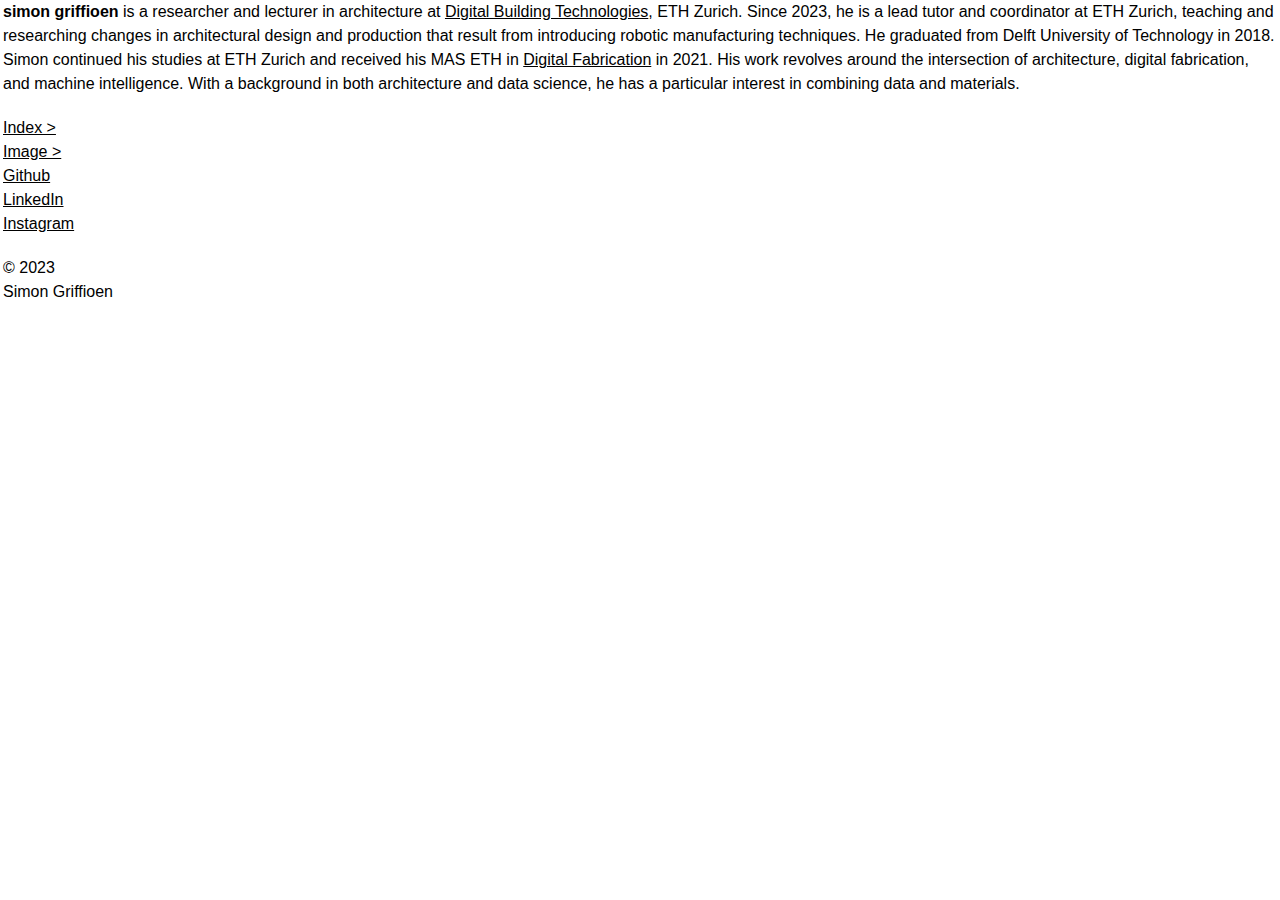
<file: index.html>
<!DOCTYPE html>
<html>

<head>
  <title>sjg</title>
  <meta name="viewport" content="width=device-width, initial-scale=1.0">
  <link rel="stylesheet" href="assets/css/styles.css">
  <link rel="preconnect" href="https://fonts.googleapis.com">
  <link rel="preconnect" href="https://fonts.gstatic.com" crossorigin>
  <link href="https://fonts.googleapis.com/css2?family=Noto+Sans+JP&family=Roboto+Slab&display=swap" rel="stylesheet">
  <link rel="icon" type="image/png" href="assets/images/logo.png" sizes="16x16">
  <style>
    /* TABLE */
    table {
      width: 100%;
      border-collapse: collapse;
    }

    .table-responsive {
      overflow-x: auto;
      -webkit-overflow-scrolling: touch;
      text-size-adjust: none;
      -webkit-text-size-adjust: none;
    }

    th,
    td {
      padding-bottom: 4px;
      padding-top: 4px;
      text-align: left;
      border-bottom: 1px solid transparent;
      background-image: linear-gradient(to right, #000 33%, transparent 0%);
      background-position: bottom;
      background-size: 12px 1px;
      /* Adjust the first value to change the length of the dashes */
      background-repeat: repeat-x;
    }

    th.project,
    td.project {
      min-width: 300px;
      font-size: 14px;
    }

    th.description,
    td.description {
      min-width: 700px;
      font-size: 14px;
      padding-right: 8px;
    }

    th.links,
    td.links {
      min-width: 200px;
      font-size: 14px;
      box-sizing: border-box;
      overflow-wrap: break-word;
    }

    th.category,
    td.category {
      min-width: 100px;
      font-size: 14px;
    }

    a.image-link {
      display: inline-block;
      text-decoration: underline;
      color: #000;
    }

    a.image-link:hover {
      background-color: #000;
      color: #fff;
    }

    a.website-link {
      display: inline-block;
      text-decoration: underline;
      color: #000;
    }

    a.website-link:hover {
      background-color: #000;
      color: #fff;
    }

    #toggleProjects {
      cursor: pointer;
      text-align: left;
      /* Align the element to the left */
      width: fit-content;
      /* Adjust the width to fit the content */
    }

    #toggleProjects:hover span {
      background-color: black;
      color: white;
    }

    #projectsTable {
      margin-bottom: 20px;
      /* Add margin at the bottom of the table */
    }
    
    /* GALLERY */
    #toggleGallery {
      cursor: pointer;
      margin-bottom: 0px;
      text-align: left;
      /* Align the element to the left */
      width: fit-content;
      /* Adjust the width to fit the content */
    }

    #toggleGallery:hover span {
      background-color: black;
      color: white;
    }

    .image-caption {
      position: absolute;
      bottom: -30px;
      left: 0;
      width: 100%;
      padding: 10px;
      color: #000;
      font-size: 12px;
      text-align: center;
    }

    /* Media query for mobile phones */
    @media (max-width: 767px) {
      .gallery-image {
        width: 100%;
        height: auto;
        background-size: cover;
        background-position: center;
      }
      
      td.description {
        width: 95vw;
        min-width: 95vw;
      }

      /* Hide table headers */
      thead {
        display: none;
      }

      /* Display table rows as blocks */
      tr {
        display: block;
        margin-bottom: 20px;
        /* Add space between rows */
        border-bottom: 1px solid black;
      }

      /* Set cells to display as blocks */
      td {
        display: block;
        border: none;
        /* Remove the default cell border */
        padding: 5px 10px;
        /* Adjust cell padding */
      }

      td.project {
        font-style: italic;
      }

      td.category {
        background: none;
        /* Remove the background styling for the 'Category' cell */
      }
    }

    .gallery-image {
      position: relative;
      width: 375px;
      height: 375px;
      background-size: cover;
      background-position: center;
    }

  </style>

</head>

<body>

  <div id="header-container"></div>

  <div class="container">
    <!-- Clickable word -->
    <div id="toggleProjects"><span><u>Index ></u></span></div>

    <!-- Filter container -->
    <div id="filterContainer" style="display: none;">
      <h4></h4>
      <button onclick="filterProjects('all')">All</button>
      <button onclick="filterProjects('design')">Design</button>
      <button onclick="filterProjects('research')">Research</button>
      <button onclick="filterProjects('publication')">Publication</button>
      <button onclick="filterProjects('teaching')">Teaching</button>
      <button onclick="filterProjects('workshop')">Workshop</button>
    </div>

    <div class="container">
      <h2 id="worksTitle" style="display: none;">All Works</h2>
      <div class="table-responsive">
        <table id="projectsTable" style="display: none;">
          <thead>
            <tr>
              <th>Name</th>
              <th>Description</th>
              <th>Links</th>
              <th>Tags</th>
            </tr>
          </thead>

          <tbody>
            <!-- New Item -->
            <tr>
              <td class="project">MAS DFAB - Digital Foundations</td>
              <td class="description">Digital Foundations for the MAS in Architecture and Digital Fabrication is a
                projects based trimester to gain knowledge in computational design, robotic control, 3d printing and
                coding.</td>
              <td class="links">
                <a class="website-link" href="https://www.masdfab.arch.ethz.ch/program/studentwork" target="_blank">more
                  info</a>
              </td>
              <td class="category">Teaching</td>
            </tr>

            <!-- New Item -->
            <tr>
              <td class="project">Circular Material Inventory for Circular Design Generation</td>
              <td class="description">This thesis addresses the absence of a comprehensive system and 3D data that can
                facilitate seamless reuse of construction materials within existing digital workflows. This work
                proposes a solution that explores
                the use of an enhanced material database with a direct link to CAD software.
                <br>Students: Jan Man Ki Law, Keng Chia Chang
              </td>
              <td class="links">
                <a class="website-link" href="https://www.masdfab.arch.ethz.ch/program/studentwork/2022-23-t3-work"
                  target="_blank">thesis</a>
              </td>
              <td class="category">Teaching</td>
            </tr>

            <!-- New Item -->
            <tr>
              <td class="project">OPEN PLANS</td>
              <td class="description">Open Plans is a collaborative online platform developed by Digital Building
                Technologies. It provides intuitive access to implicit architectural knowledge embedded in building
                floor plans. It is based on an open, expanding database of semantically labelled floor plans that can
                provide a basis for machine learning approaches in architectural research and design. Open Plans was
                made possible by funding from Innovedum.</td>
              <td class="links">
                <a class="website-link" href="https://plans.arch.ethz.ch/#/" target="_blank">homepage</a>,
                <a class="website-link" href="https://github.com/dbt-ethz/open-plans-ghpy" target="_blank">plugin</a>,
                <a class="website-link" href="https://innovedumprojekte.ethz.ch/2309/en" target="_blank">more info</a>,
                <a class="image-link" href="assets/images/op_image1.gif"
                  data-caption="Digital Building Technologies, ETH Zurich">img1</a>
              </td>
              <td class="category">Research</td>
            </tr>

            <!-- New Item -->
            <tr>
              <td class="project">Augmented Reality (AR) based modeling of reconfigurable sand molds for float glass
              </td>
              <td class="description">This thesis utilizes digitally reconfigurable sand molding for the
                creation of freeform features in glass elements for architecture. This project investigates the
                geometric potentials,
                limitations of the material system, and the fabrication process with the AR system.<br>Student:
                Ming-Yang Wang</td>
              <td class="links">
                <a class="website-link" href="https://works.arch.ethz.ch/faculty/benjamin-dillenburger"
                  target="_blank">thesis</a>
              </td>
              <td class="category">Teaching</td>
            </tr>

            <!-- New Item -->
            <tr>
              <td class="project">Robotic Extrusions</td>
              <td class="description">This MAS dfab 22/23 project focuses on material properties of 3D printing with
                PLA/PETG extrusion.</td>
              <td class="links">
                <a class="website-link" href="https://www.masdfab.com/2022-23-t1-robotic-extrusions"
                  target="_blank">more info</a>
              </td>
              <td class="category">Teaching</td>
            </tr>

            <!-- New Item -->
            <tr>
              <td class="project">Deep SandScapes</td>
              <td class="description">Deep Sandscapes: Design tool for robotic sand-shaping with GAN-based heightmap
                predictions.</td>
              <td class="links">
                <a class="website-link"
                  href="https://scs.org/wp-content/uploads/2015/10/125_Paper_DEEP-SANDSCAPES-DESIGN-TOOL-FOR-ROBOTIC-SAND-SHAPING-WITH-GAN-BASED-HEIGHTMAP-PREDICTIONS.pdf"
                  target="_blank">paper</a>
              </td>
              <td class="category">Publication</td>
            </tr>

            <!-- New Item -->
            <tr>
              <td class="project">Architectural Informatics Society 2022</td>
              <td class="description">Architectural Informatics Society 2022, Annual Academic Conference, Japan -
                Presentations Round table session: "Form Follows Availability".</td>
              <td class="links">
                <a class="website-link" href="https://ais-j.org/" target="_blank">more info</a>
              </td>
              <td class="category">Workshop</td>
            </tr>

            <!-- New Item -->
            <tr>
              <td class="project">Architectural Informatics Society 2022</td>
              <td class="description">Architectural Informatics Society 2022, Annual Academic Conference, Japan -
                Presentations Round table session: "Who Owns What".</td>
              <td class="links">
                <a class="website-link" href="https://ais-j.org/" target="_blank">more info</a>
              </td>
              <td class="category">Workshop</td>
            </tr>

            <!-- New Item -->
            <tr>
              <td class="project">Ground Truth</td>
              <td class="description">Robotic sand-shaping with GAN-based simulations for intuitive design.</td>
              <td class="links">
                <a class="image-link" href="assets/images/gt_image1.JPG"
                  data-caption="Simon Griffioen, Ko Tsuruta">img1</a>,
                <a class="image-link" href="assets/images/gt_image2.PNG"
                  data-caption="Simon Griffioen, Ko Tsuruta">img2</a>,
                <a class="image-link" href="assets/images/gt_image3.PNG"
                  data-caption="Simon Griffioen, Ko Tsuruta">img3</a>,
                <a class="image-link" href="assets/images/gt_image4.png"
                  data-caption="Simon Griffioen, Ko Tsuruta">img4</a>,
                <a class="website-link" href="https://www.youtube.com/watch?v=ylgq41JTbQ8" target="_blank">video</a>
              </td>
              <td class="category">Research</td>
            </tr>

            <!-- New Item -->
            <tr>
              <td class="project">IROS 2021</td>
              <td class="description">IROS 2021, Workshop: Digital Fabrication Sensing Additive Construction.
                Short-Paper: "A robotic sand-shaping workflow informed by 3D Scanning and pix2pix GAN".</td>
              <td class="links">
                <a class="website-link"
                  href="https://dfab.ch/events/iros-workshop-robotic-fabrication-sensing-in-additive-construction"
                  target="_blank">more info</a>
              </td>
              <td class="category">Workshop</td>
            </tr>

            <!-- New Item -->
            <tr>
              <td class="project">Robotic Plaster Spraying</td>
              <td class="description">Robotic plaster spraying is a project by Gramazio Kohler Research as part of the
                ETH MAS DFAB 20/21.</td>
              <td class="links">
                <a class="image-link" href='assets/images/irp_image1.jpg'
                  data-caption="Gramazio Kohler Research, ETH Zurich">img1</a>,
                <a class="image-link" href='assets/images/irp_image2.jpg'
                  data-caption="Gramazio Kohler Research, ETH Zurich">img2</a>,
                <a class="image-link" href='assets/images/irp_image3.jpg'
                  data-caption="Gramazio Kohler Research, ETH Zurich">img3</a>,
                <a class="image-link" href='assets/images/irp_image4.png'
                  data-caption="Gramazio Kohler Research, ETH Zurich">img4</a>,
                <a class="image-link" href='assets/images/irp_image7.png'
                  data-caption="Gramazio Kohler Research, ETH Zurich">img5</a>,
                <a class="image-link" href='assets/images/irp_image9.JPG'
                  data-caption="Gramazio Kohler Research, ETH Zurich">img6</a>,
                <a class="website-link" href="https://gramaziokohler.arch.ethz.ch/web/e/projekte/461.html"
                  target="_blank">more info</a>
              </td>
              <td class="category">Design</td>
            </tr>

            <!-- New Item -->
            <tr>
              <td class="project">Beyond Transparency</td>
              <td class="description">Robotic glass architecture: this glass pavilion is a project by Digital Building
                Technologies as part of the ETH MAS DFAB 20/21.</td>
              <td class="links">
                <a class="image-link" href='assets/images/bt_image1.jpg'
                  data-caption="Digital Building Technologies, ETH Zurich">img1</a>,
                <a class="image-link" href="assets/images/bt_image2.png"
                  data-caption="Digital Building Technologies, ETH Zurich">img2</a>,
                <a class="image-link" href="assets/images/bt_image3.png"
                  data-caption="Digital Building Technologies, ETH Zurich">img3</a>,
                <a class="image-link" href="assets/images/bt_image4.PNG"
                  data-caption="Digital Building Technologies, ETH Zurich">img4</a>,
                <a class="image-link" href="assets/images/bt_image5.PNG"
                  data-caption="Digital Building Technologies, ETH Zurich">img5</a>,
                <a class="image-link" href="assets/images/bt_image6.JPG"
                  data-caption="Digital Building Technologies, ETH Zurich">img6</a>,
                <a class="website-link" href="https://dbt.arch.ethz.ch/project/beyond-transparency/"
                  target="_blank">more info</a>
              </td>
              <td class="category">Design</td>
            </tr>
            <!-- New Item -->
            <tr>
              <td class="project">Amplify3D</td>
              <td class="description">Facade 3D-printing with a custom robotic polymer extrusion setup.
                Fabrication-aware design strategies where explored for additively manufactured facades, as part of the
                ETH MAS DFAB 20/21.</td>
              <td class="links">
                <a class="image-link" href="assets/images/amplify3d_image1.jpg"
                  data-caption="Simon Griffioen, Evgenia Angelaki">img1</a>,
                <a class="image-link" href="assets/images/amplify3d_image2.jpg"
                  data-caption="Simon Griffioen, Evgenia Angelaki">img2</a>,
                <a class="image-link" href="assets/images/amplify3d_image3.jpg"
                  data-caption="Simon Griffioen, Evgenia Angelaki">img3</a>,
                <a class="image-link" href="assets/images/amplify3d_image5.JPG"
                  data-caption="Simon Griffioen, Evgenia Angelaki">img4</a>,
                <a class="image-link" href="assets/images/amplify3d_image8.png"
                  data-caption="Simon Griffioen, Evgenia Angelaki">img5</a>,
                <a class="website-link" href="https://www.masdfab.com/2020-21-t1-3d-printed-facade" target="_blank">more
                  info</a>
              </td>
              <td class="category">Design</td>
            </tr>
            <!-- Add more projects as needed -->
          </tbody>
        </table>
      </div>
    </div>

    <!-- Clickable word -->
    <div id="toggleGallery"><span><u>Image ></u></span></div>
  </div>

  <!-- Gallery section -->
  <div class="container">
    <h2 id="galleryTitle" style="display: none;">Gallery</h2>
    <div class="gallery-container" style="display: none;">
      <div class="gallery-image" style="background-image: url('assets/images/bt_image1.jpg');">
        <div class="image-caption">Beyond Transparency</div>
      </div>
      <div class="gallery-image" style="background-image: url('assets/images/bt_image2.png');">
        <div class="image-caption">Beyond Transparency</div>
      </div>
      <div class="gallery-image" style="background-image: url('assets/images/bt_image3.png');">
        <div class="image-caption">Beyond Transparency</div>
      </div>
      <div class="gallery-image" style="background-image: url('assets/images/bt_image4.PNG');">
        <div class="image-caption">Beyond Transparency</div>
      </div>
      <div class="gallery-image" style="background-image: url('assets/images/bt_image5.PNG');">
        <div class="image-caption">Beyond Transparency</div>
      </div>
      <div class="gallery-image" style="background-image: url('assets/images/bt_image6.JPG');">
        <div class="image-caption">Beyond Transparency</div>
      </div>
      <div class="gallery-image" style="background-image: url('assets/images/amplify3d_image1.jpg');">
        <div class="image-caption">Amplify3D</div>
      </div>
      <div class="gallery-image" style="background-image: url('assets/images/amplify3d_image2.jpg');">
        <div class="image-caption">Amplify3D</div>
      </div>
      <div class="gallery-image" style="background-image: url('assets/images/amplify3d_image3.jpg');">
        <div class="image-caption">Amplify3D</div>
      </div>
      <div class="gallery-image" style="background-image: url('assets/images/amplify3d_image4.JPG');">
        <div class="image-caption">Amplify3D</div>
      </div>
      <div class="gallery-image" style="background-image: url('assets/images/amplify3d_image5.JPG');">
        <div class="image-caption">Amplify3D</div>
      </div>
      <div class="gallery-image" style="background-image: url('assets/images/amplify3d_image6.JPG');">
        <div class="image-caption">Amplify3D</div>
      </div>
      <div class="gallery-image" style="background-image: url('assets/images/amplify3d_image7.png');">
        <div class="image-caption">Amplify3D</div>
      </div>
      <div class="gallery-image" style="background-image: url('assets/images/irp_image1.jpg');">
        <div class="image-caption">Robotic Plaster Spraying</div>
      </div>
      <div class="gallery-image" style="background-image: url('assets/images/irp_image2.jpg');">
        <div class="image-caption">Robotic Plaster Spraying</div>
      </div>
      <div class="gallery-image" style="background-image: url('assets/images/irp_image3.jpg');">
        <div class="image-caption">Robotic Plaster Spraying</div>
      </div>
      <div class="gallery-image" style="background-image: url('assets/images/irp_image4.png');">
        <div class="image-caption">Robotic Plaster Spraying</div>
      </div>
      <div class="gallery-image" style="background-image: url('assets/images/irp_image6.png');">
        <div class="image-caption">Robotic Plaster Spraying</div>
      </div>
      <div class="gallery-image" style="background-image: url('assets/images/irp_image8.jpg');">
        <div class="image-caption">Robotic Plaster Spraying</div>
      </div>
      <div class="gallery-image" style="background-image: url('assets/images/irp_image9.JPG');">
        <div class="image-caption">Robotic Plaster Spraying</div>
      </div>
      <div class="gallery-image" style="background-image: url('assets/images/gt_image1.JPG');">
        <div class="image-caption">Ground Truth</div>
      </div>
      <div class="gallery-image" style="background-image: url('assets/images/gt_image2.PNG');">
        <div class="image-caption">Ground Truth</div>
      </div>
      <div class="gallery-image" style="background-image: url('assets/images/gt_image3.PNG');">
        <div class="image-caption">Ground Truth</div>
      </div>
      <div class="gallery-image" style="background-image: url('assets/images/op_image1.gif');">
        <div class="image-caption">OPEN PLANS</div>
      </div>
      <!-- Add more gallery images with captions as needed -->
    </div>
  </div>

  <!-- Text link to go back to the top -->
  <div onclick="topFunction()" id="goToTopLink" style="display: none;" title="Go to top">Back to Top</div>

  <div id="footer-container"></div>

  <script src="script.js"></script>

</body>

</html>
</file>
<file: assets/css/styles.css>
html,
body {
  margin-left: 3px;
  /* Adjust the value as needed */
}


#header-container {
  margin: 0 auto;
  margin-bottom: 20px;
  overflow-wrap: break-word;
  /* Other styles as needed */
}


footer a {
  text-decoration: underline;
  /* Adds underline to all links within the footer */
  color: #000;
  /* Sets the link color to black */
}

footer a:hover {
  color: #fff;
  /* Changes link color to white on hover */
  background-color: #000;
  /* Adds a background color on hover */
}


footer ul {
  margin-bottom: 20px;
  /* Add margin at the bottom of the list */
}


#filterContainer button {
  padding: 1.5px 5px;
  margin: 0px;
  margin-top: 5px;
  border: 1px solid black;
  border-radius: 0;
  background-color: white;
  cursor: pointer;
  color: black;
  transition: background-color 0.3s, color 0.3s;
}

/* Change background and text color on hover */
#filterContainer button:hover {
  background-color: black;
  color: white;
}


#worksTitle {
  display: block;
  margin-bottom: 5px;
  margin-top: 10px;
  /* Add any other styles you want for the title */
}

/*
! tailwindcss v3.0.18 | MIT License | https://tailwindcss.com
*/

/*
1. Prevent padding and border from affecting element width. (https://github.com/mozdevs/cssremedy/issues/4)
2. Allow adding a border to an element by just adding a border-width. (https://github.com/tailwindcss/tailwindcss/pull/116)
*/

*,
::before,
::after {
  box-sizing: border-box;
  /* 1 */
  border-width: 0;
  /* 2 */
  border-style: solid;
  /* 2 */
  border-color: #e5e7eb;
  /* 2 */
}

::before,
::after {
  --tw-content: '';
}

/*
1. Use a consistent sensible line-height in all browsers.
2. Prevent adjustments of font size after orientation changes in iOS.
3. Use a more readable tab size.
4. Use the user's configured `sans` font-family by default.
*/

html {
  line-height: 1.5;
  /* 1 */
  -webkit-text-size-adjust: 100%;
  /* 2 */
  -moz-tab-size: 4;
  /* 3 */
  -o-tab-size: 4;
  tab-size: 4;
  /* 3 */
  font-family: Helvetica, Arial, sans-serif;
  /* 4 */
}

/*
1. Remove the margin in all browsers.
2. Inherit line-height from `html` so users can set them as a class directly on the `html` element.
*/

body {
  margin: 0;
  /* 1 */
  line-height: inherit;
  /* 2 */
}

/*
1. Add the correct height in Firefox.
2. Correct the inheritance of border color in Firefox. (https://bugzilla.mozilla.org/show_bug.cgi?id=190655)
3. Ensure horizontal rules are visible by default.
*/

hr {
  height: 0;
  /* 1 */
  color: inherit;
  /* 2 */
  border-top-width: 1px;
  /* 3 */
}

/*
Add the correct text decoration in Chrome, Edge, and Safari.
*/

abbr:where([title]) {
  -webkit-text-decoration: underline dotted;
  text-decoration: underline dotted;
}

/*
Remove the default font size and weight for headings.
*/

h1,
h2,
h3,
h4,
h5,
h6 {
  font-size: inherit;
  font-weight: inherit;
}

/*
Reset links to optimize for opt-in styling instead of opt-out.
*/

a {
  color: inherit;
  text-decoration: inherit;
}

/*
Add the correct font weight in Edge and Safari.
*/

b,
strong {
  font-weight: bolder;
}

/*
1. Use the user's configured `mono` font family by default.
2. Correct the odd `em` font sizing in all browsers.
*/

code,
kbd,
samp,
pre {
  font-family: ui-monospace, SFMono-Regular, Menlo, Monaco, Consolas, "Liberation Mono", "Courier New", monospace;
  /* 1 */
  font-size: 1em;
  /* 2 */
}

/*
Add the correct font size in all browsers.
*/

small {
  font-size: 80%;
}

/*
Prevent `sub` and `sup` elements from affecting the line height in all browsers.
*/

sub,
sup {
  font-size: 75%;
  line-height: 0;
  position: relative;
  vertical-align: baseline;
}

sub {
  bottom: -0.25em;
}

sup {
  top: -0.5em;
}

/*
1. Remove text indentation from table contents in Chrome and Safari. (https://bugs.chromium.org/p/chromium/issues/detail?id=999088, https://bugs.webkit.org/show_bug.cgi?id=201297)
2. Correct table border color inheritance in all Chrome and Safari. (https://bugs.chromium.org/p/chromium/issues/detail?id=935729, https://bugs.webkit.org/show_bug.cgi?id=195016)
3. Remove gaps between table borders by default.
*/

table {
  text-indent: 0;
  /* 1 */
  border-color: inherit;
  /* 2 */
  border-collapse: collapse;
  /* 3 */
}

/*
1. Change the font styles in all browsers.
2. Remove the margin in Firefox and Safari.
3. Remove default padding in all browsers.
*/

button,
input,
optgroup,
select,
textarea {
  font-family: inherit;
  /* 1 */
  font-size: 100%;
  /* 1 */
  line-height: inherit;
  /* 1 */
  color: inherit;
  /* 1 */
  margin: 0;
  /* 2 */
  padding: 0;
  /* 3 */
}

/*
Remove the inheritance of text transform in Edge and Firefox.
*/

button,
select {
  text-transform: none;
}

/*
1. Correct the inability to style clickable types in iOS and Safari.
2. Remove default button styles.
*/

button,
[type='button'],
[type='reset'],
[type='submit'] {
  -webkit-appearance: button;
  /* 1 */
  background-color: transparent;
  /* 2 */
  background-image: none;
  /* 2 */
}

/*
Use the modern Firefox focus style for all focusable elements.
*/

:-moz-focusring {
  outline: auto;
}

/*
Remove the additional `:invalid` styles in Firefox. (https://github.com/mozilla/gecko-dev/blob/2f9eacd9d3d995c937b4251a5557d95d494c9be1/layout/style/res/forms.css#L728-L737)
*/

:-moz-ui-invalid {
  box-shadow: none;
}

/*
Add the correct vertical alignment in Chrome and Firefox.
*/

progress {
  vertical-align: baseline;
}

/*
Correct the cursor style of increment and decrement buttons in Safari.
*/

::-webkit-inner-spin-button,
::-webkit-outer-spin-button {
  height: auto;
}

/*
1. Correct the odd appearance in Chrome and Safari.
2. Correct the outline style in Safari.
*/

[type='search'] {
  -webkit-appearance: textfield;
  /* 1 */
  outline-offset: -2px;
  /* 2 */
}

/*
Remove the inner padding in Chrome and Safari on macOS.
*/

::-webkit-search-decoration {
  -webkit-appearance: none;
}

/*
1. Correct the inability to style clickable types in iOS and Safari.
2. Change font properties to `inherit` in Safari.
*/

::-webkit-file-upload-button {
  -webkit-appearance: button;
  /* 1 */
  font: inherit;
  /* 2 */
}

/*
Add the correct display in Chrome and Safari.
*/

summary {
  display: list-item;
}

/*
Removes the default spacing and border for appropriate elements.
*/

blockquote,
dl,
dd,
h1,
h2,
h3,
h4,
h5,
h6,
hr,
figure,
p,
pre {
  margin: 0;
}

fieldset {
  margin: 0;
  padding: 0;
}

legend {
  padding: 0;
}

ol,
ul,
menu {
  list-style: none;
  margin: 0;
  padding: 0;
}

/*
Prevent resizing textareas horizontally by default.
*/

textarea {
  resize: vertical;
}

/*
1. Reset the default placeholder opacity in Firefox. (https://github.com/tailwindlabs/tailwindcss/issues/3300)
2. Set the default placeholder color to the user's configured gray 400 color.
*/

input::-moz-placeholder,
textarea::-moz-placeholder {
  opacity: 1;
  /* 1 */
  color: #9ca3af;
  /* 2 */
}

input:-ms-input-placeholder,
textarea:-ms-input-placeholder {
  opacity: 1;
  /* 1 */
  color: #9ca3af;
  /* 2 */
}

input::placeholder,
textarea::placeholder {
  opacity: 1;
  /* 1 */
  color: #9ca3af;
  /* 2 */
}

/*
Set the default cursor for buttons.
*/

button,
[role="button"] {
  cursor: pointer;
}

/*
Make sure disabled buttons don't get the pointer cursor.
*/

:disabled {
  cursor: default;
}

/*
1. Make replaced elements `display: block` by default. (https://github.com/mozdevs/cssremedy/issues/14)
2. Add `vertical-align: middle` to align replaced elements more sensibly by default. (https://github.com/jensimmons/cssremedy/issues/14#issuecomment-634934210)
   This can trigger a poorly considered lint error in some tools but is included by design.
*/

img,
svg,
video,
canvas,
audio,
iframe,
embed,
object {
  display: block;
  /* 1 */
  vertical-align: middle;
  /* 2 */
}

/*
Constrain images and videos to the parent width and preserve their intrinsic aspect ratio. (https://github.com/mozdevs/cssremedy/issues/14)
*/

img,
video {
  max-width: 100%;
  height: auto;
}

/*
Ensure the default browser behavior of the `hidden` attribute.
*/

[hidden] {
  display: none;
}

*,
::before,
::after {
  --tw-translate-x: 0;
  --tw-translate-y: 0;
  --tw-rotate: 0;
  --tw-skew-x: 0;
  --tw-skew-y: 0;
  --tw-scale-x: 1;
  --tw-scale-y: 1;
  --tw-pan-x: ;
  --tw-pan-y: ;
  --tw-pinch-zoom: ;
  --tw-scroll-snap-strictness: proximity;
  --tw-ordinal: ;
  --tw-slashed-zero: ;
  --tw-numeric-figure: ;
  --tw-numeric-spacing: ;
  --tw-numeric-fraction: ;
  --tw-ring-inset: ;
  --tw-ring-offset-width: 0px;
  --tw-ring-offset-color: #fff;
  --tw-ring-color: rgb(59 130 246 / 0.5);
  --tw-ring-offset-shadow: 0 0 #0000;
  --tw-ring-shadow: 0 0 #0000;
  --tw-shadow: 0 0 #0000;
  --tw-shadow-colored: 0 0 #0000;
  --tw-blur: ;
  --tw-brightness: ;
  --tw-contrast: ;
  --tw-grayscale: ;
  --tw-hue-rotate: ;
  --tw-invert: ;
  --tw-saturate: ;
  --tw-sepia: ;
  --tw-drop-shadow: ;
  --tw-backdrop-blur: ;
  --tw-backdrop-brightness: ;
  --tw-backdrop-contrast: ;
  --tw-backdrop-grayscale: ;
  --tw-backdrop-hue-rotate: ;
  --tw-backdrop-invert: ;
  --tw-backdrop-opacity: ;
  --tw-backdrop-saturate: ;
  --tw-backdrop-sepia: ;
}

.absolute {
  position: absolute;
}

.right-0 {
  right: 0px;
}

.bottom-0 {
  bottom: 0px;
}

.mt-3 {
  margin-top: 0.75rem;
}

.max-w-copy {
  max-width: 35rem;
}

.p-6 {
  padding: 1.5rem;
}

.font-sans {
  font-family: Helvetica, Arial, sans-serif;
}

.text-4xl {
  font-size: 2.25rem;
  line-height: 2.5rem;
}

.font-bold {
  font-weight: 700;
}

.italic {
  font-style: italic;
}

.underline {
  -webkit-text-decoration-line: underline;
  text-decoration-line: underline;
}

.antialiased {
  -webkit-font-smoothing: antialiased;
  -moz-osx-font-smoothing: grayscale;
}

@media (min-width: 640px) {
  .sm\:p-12 {
    padding: 3rem;
  }
}
</file>
